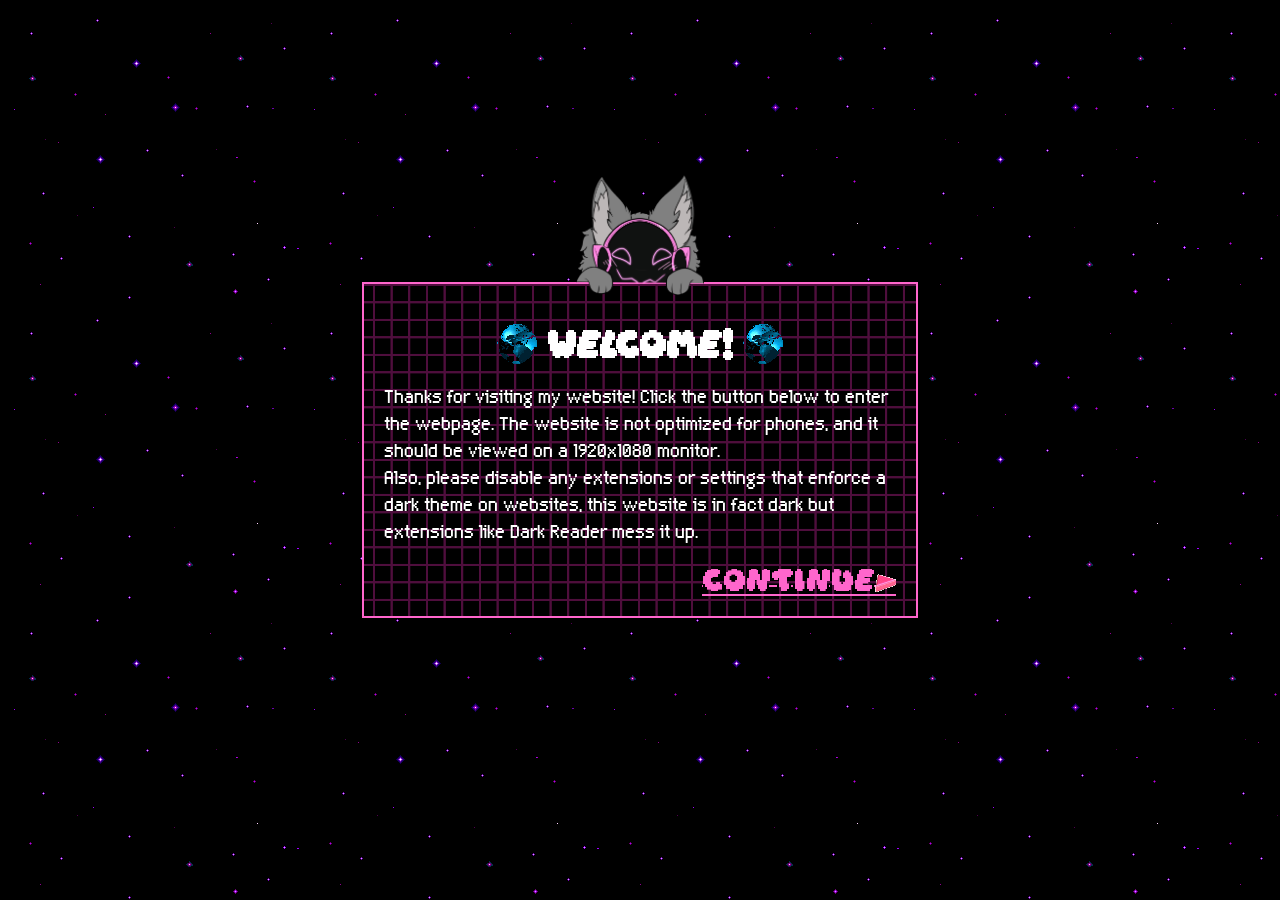
<file: index.html>
<!DOCTYPE html>
<html lang="en">

<head>
  <meta charset="UTF-8" />
  <title>Welcome to Memcrashed's Homepage!</title>

  <link rel="stylesheet" href="css/basic.css" />
  <link rel="stylesheet" href="css/particles.css" />
</head>

<body>
  <div id="particle-container"></div>

  <div class="container welcome_container">
    <h2 class="center welcome_title">
      <img src="img/icons/web.gif" alt="Web" />
      Welcome!
      <img src="img/icons/web.gif" alt="Web" />
    </h2>
    <p class="">
      Thanks for visiting my website! Click the button below to enter
      the webpage. The website is not optimized for phones, and it
      should be viewed on a 1920x1080 monitor.
    </p>
    <p>
      Also, please disable any extensions or settings that enforce a dark theme on websites, this website is in fact
      dark but extensions like Dark Reader mess it up.
    </p>
    <a href="homepage.html" class="welcome_button">
      Continue
      <img src="img/icons/arrow-pink-right.gif" alt="Right arrow" /></a>
  </div>

  <script src="js/cursor-particles.js"></script>
</body>

</html>
</file>
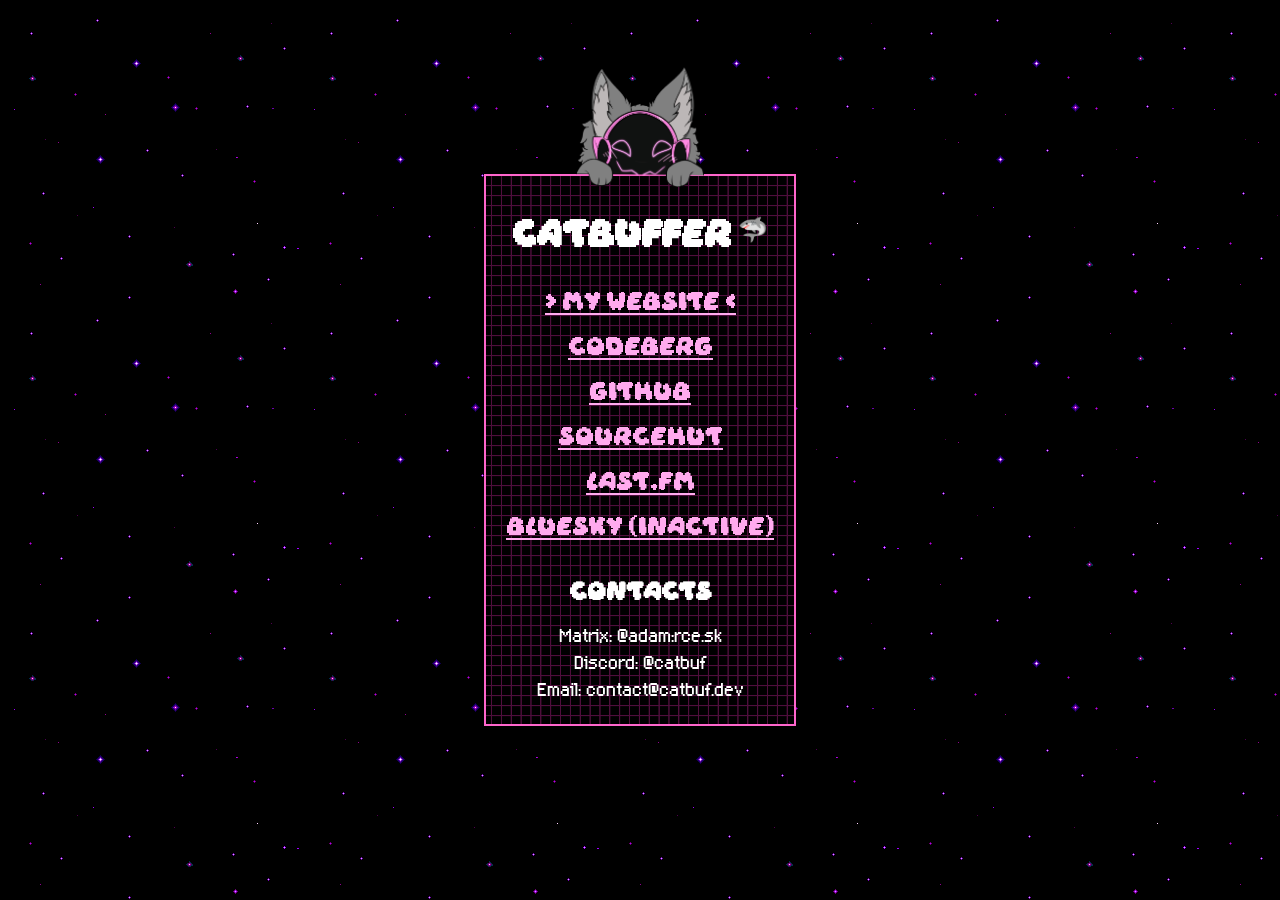
<file: linktree.html>
<!DOCTYPE html>
<html lang="en">

<head>
  <meta charset="UTF-8" />
  <title>Memcrashed's Linktree</title>

  <link rel="stylesheet" href="css/basic.css" />
  <link rel="stylesheet" href="css/particles.css" />
</head>

<body>
  <div id="particle-container"></div>

  <div class="container welcome_container">
    <h2 class="center welcome_title">
      Catbuffer 🦈
    </h2>
    <!-- <p class=""> -->
    <!--   Hello and welcome to my lil corner of the internet! This is my my own version of a linktree, -->
    <!--   all the important info and contacts are here. Feel free to check out my website, I'd really -->
    <!--   appreciate that! -->
    <!-- </p> -->

    <a href="/" class="linktree">
      > My website <
    </a>
    <a href="https://codeberg.org/catbuf" class="linktree" target="_blank">
      Codeberg
    </a>
    <a href="https://github.com/catbuffer" class="linktree" target="_blank">
      Github
    </a>
    <a href="https://sr.ht/~memcrashed/" class="linktree" target="_blank">
      Sourcehut
    </a>
    <a href="https://www.last.fm/user/memcrashed" class="linktree" target="_blank">
      Last.fm
    </a>
    <a href="https://bsky.app/profile/memcrashed.dev" class="linktree" target="_blank">
      Bluesky (inactive)
    </a>

    <h3 class="center welcome_title">
      Contacts
    </h3>

    <p class="center">
    Matrix: @adam:rce.sk<br/>
    Discord: @catbuf<br/>
    Email: contact@catbuf.dev
    </p>
  </div>

  <script src="js/cursor-particles.js"></script>
</body>

</html>
</file>
<file: css/basic.css>
@font-face {
    font-family: Algol;
    src: url("../fonts/Algol.ttf");
}

@font-face {
    font-family: Daydream;
    src: url("../fonts/Daydream.ttf");
}

* {
    margin: 0;
    padding: 0;

    font-family: Algol, system-ui;
    font-size: 20px;

    cursor: url("../img/cursors/blahaj.png"), auto;
}

body {
    background-image: url("../img/backgrounds/2.gif");
    color: white;
    background-attachment: fixed;
    height: 100vh;
    width: 100vw;
    overflow: hidden;

    display: flex;
    justify-content: center;
    align-items: center;

    position: relative;
}

.container {
    background-image: url("../img/grids/pink_row.png");
    background-size: contain;
    background-position: center;
    background-repeat: repeat-y;

    border: #FF66CC solid 2px;
    word-wrap: break-word;

    width: max-content;
    max-width: 512px;
    height: max-content;

    padding: 1rem;

    position: relative;
}

.container::before {
    content: "";
    position: absolute;
    top: -110px;
    left: 50%;
    transform: translateX(-50%);
    height: 128px;
    width: 128px;
    background-image: url("../img/me/peek-top.png");
    background-size: contain;
    background-repeat: no-repeat;
    z-index: 1;
}

.welcome_container::before {
    content: "";
    position: absolute;
    top: -110px;
    left: 50%;
    transform: translateX(-50%);
    height: 128px;
    width: 128px;
    background-image: url("../img/me/peek-top.png");
    background-size: contain;
    background-repeat: no-repeat;
    z-index: 1;
}

.center {
    text-align: center;
}

.center-img {
  margin-left: auto;
  margin-right: auto;
}

.pl {
    padding-left: 1rem;
}

h1,
h2,
h3,
h4,
h5,
h6 {
    font-family: Daydream, system-ui;
}

h1 {
    font-size: 32px;
    padding-top: 1rem;
    padding-bottom: 1rem;
}

h2 {
    font-size: 24px;
    padding-top: 1rem;
    padding-bottom: 1rem;
}

h3 {
    font-size: 16px;
    padding-bottom: 0.5rem;
}

h4 {
    font-size: 10px;
}

.not_found_title {
    display: flex;
    align-items: end;
    justify-content: center;
}

.not_found_back {
    font-family: Daydream, system-ui;
    color: #FF66CC;
    border-bottom: 2px solid #FF66CC;
    display: flex;
    align-items: end;
    width: max-content;
    margin-left: auto;
    margin-right: auto;
}

.welcome_title {
    display: flex;
    align-items: center;
    justify-content: center;
    gap: 0.5rem;
}

h3.welcome_title {
    font-size: 16px;
    padding-bottom: 1rem;
    padding-top: 2rem;
}

.welcome_button {
    font-family: Daydream, system-ui;
    color: #FF66CC;
    border-bottom: 2px solid #FF66CC;
    display: flex;
    align-items: end;
    width: max-content;
    margin-left: auto;
    margin-top: 1rem;
}

.linktree {
    font-family: Daydream, system-ui;
    color: #FFAAEE;
    border-bottom: 2px solid #FFAAEE;
    display: flex;
    align-items: end;
    width: max-content;
    margin-top: 1rem;
    font-size: 16px;
    margin-left: auto;
    margin-right: auto;
    text-decoration: none;
}
</file>
<file: css/particles.css>
#particle-container {
    position: fixed;
    top: 0;
    left: 0;
    width: 100vw;
    height: 100vh;
    pointer-events: none;
    overflow: hidden;
    z-index: 100;
}

.particle {
    position: absolute;
    width: 2px;
    height: 2px;
    pointer-events: none;
    z-index: 100;
}
</file>
